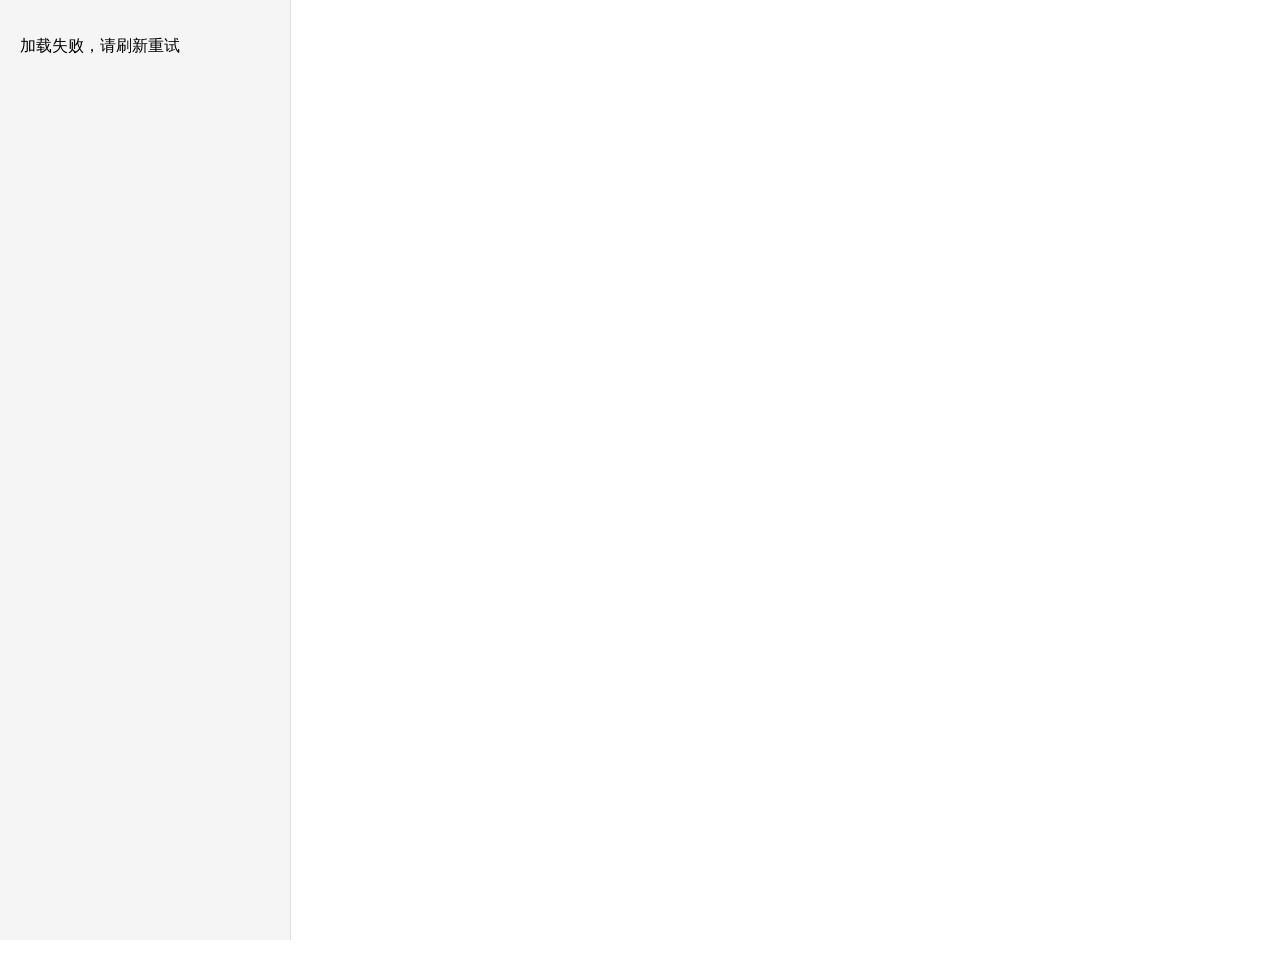
<file: index.html>
<!DOCTYPE html>
<html lang="en">
  <head>
    <meta charset="UTF-8" />
    <meta name="viewport" content="width=device-width, initial-scale=1.0" />
    <title>HelTec Products Documentation</title>
    <link rel="stylesheet" href="assets/css/style.css" />
    <link rel="stylesheet" href="assets/css/masonry.css" />
  </head>
  <body>
    <div id="product-folders"></div>
    <div id="md-content"></div>
    <script src="assets/js/main.js"></script>
  </body>
</html>
</file>
<file: assets/css/style.css>
body {
  margin: 0;
  padding: 0;
  display: flex;
  min-height: 100vh;
}

#product-folders {
  width: 250px;
  background: #f5f5f5;
  padding: 20px;
  border-right: 1px solid #ddd;
  overflow-y: auto;
  position: fixed;
  left: 0;
  top: 0;
  bottom: 0;
  height: 100vh;
}

#product-folders h3 {
  margin-top: 0;
  color: #333;
}

#product-folders ul {
  list-style: none;
  padding: 0;
  margin: 0;
}

#product-folders li {
  padding: 4px 0;
  cursor: pointer;
  border-radius: 4px;
  margin: 2px 0;
  transition: all 0.3s ease;
}

#product-folders li:hover {
  background: #fff;
  color: #000;
}

#product-folders li.active {
  background: #007bff;
  color: white;
}


.folder-item {
  display: flex;
  align-items: center;
  justify-content: space-between;
  padding: 4px 8px;
}

.folder-name {
  flex: 1;
}

.folder-icon {
  font-size: 12px;
  margin-left: 8px;
  transition: transform 0.3s ease;
}

.subfolder-wrapper {
  max-height: 0;
  overflow: hidden;
  transition: max-height 0.3s ease-in-out;
}

.subfolder-wrapper.expanded {
  max-height: 2000px; /* 设置一个足够大的值 */
}

.subfolder {
  margin-left: 16px;
  border-left: 1px solid #ddd;
  padding-left: 8px;
}

.file-name {
  display: block;
  padding: 4px 8px;
}

#md-content {
  flex: 1;
  padding: 20px;
  overflow-y: auto;
  margin-left: 300px;
  min-height: 100vh;
}

.category-item {
  font-weight: 500;
}

pre {
  background: #f8f8f8;
  padding: 15px;
  border-radius: 4px;
  overflow-x: auto;
}
</file>
<file: assets/css/masonry.css>
#md-content {
  margin-top: 40px;
}

.md-card {
  background: #fff;
  border-radius: 8px;
  box-shadow: 0 2px 8px rgba(0, 0, 0, 0.1);
  overflow: hidden;
  transition: all 0.3s ease;
}

.md-card:hover {
  transform: translateY(-5px);
  box-shadow: 0 4px 12px rgba(0, 0, 0, 0.15);
}

.md-card[data-link] {
  cursor: pointer;
}

.md-card[data-link]:hover {
  box-shadow: 0 8px 24px rgba(0, 0, 0, 0.2);
}

.md-header {
  padding: 15px;
  background: #f8f9fa;
}

.md-header h2 {
  margin: 0;
  font-size: 1.2em;
  color: #333;
}

.md-bg-image {
  width: 370px;
  height: 160px;
  object-fit: contain;
  margin-top: 10px;
}

.md-description {
  padding: 15px;
  color: #666;
  font-size: 0.9em;
  line-height: 1.5;
}

.md-link {
  padding: 15px;
  text-align: right;
  border-top: 1px solid #eee;
}

.md-link a {
  color: #007bff;
  text-decoration: none;
  font-weight: 500;
}

.md-link a:hover {
  text-decoration: underline;
}
</file>
